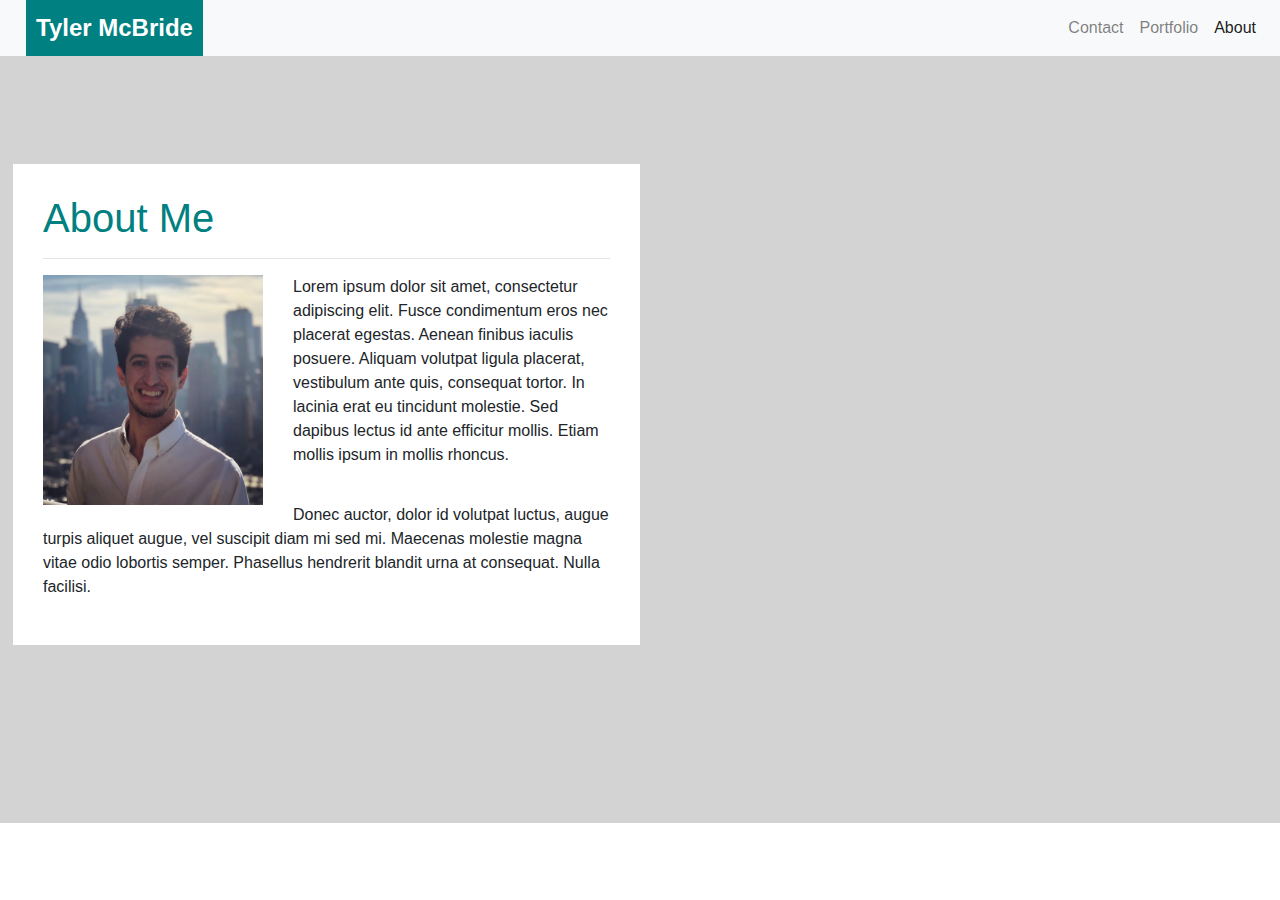
<file: index.html>
<!DOCTYPE html>
<html lang="en">
<head>
    <meta charset="UTF-8">
    <meta name="viewport" content="width=device-width, initial-scale=1.0">
    <meta http-equiv="X-UA-Compatible" content="ie=edge">
    <title>Document</title>
    <link rel="stylesheet" href="style.css">
    <link rel="stylesheet" href="https://stackpath.bootstrapcdn.com/bootstrap/4.4.1/css/bootstrap.min.css" integrity="sha384-Vkoo8x4CGsO3+Hhxv8T/Q5PaXtkKtu6ug5TOeNV6gBiFeWPGFN9MuhOf23Q9Ifjh" crossorigin="anonymous">
    
</head>
<body>
    <nav class="navbar navbar-expand-lg navbar-light bg-light" >
        <a class="navbar-brand" style="padding: 10px; margin: -10px; margin-left: 10px; background-color: teal; color: white; font-size: 24px; font-weight: 600" href="#">Tyler McBride</a>
        <button class="navbar-toggler" type="button" data-toggle="collapse" data-target="#navbarSupportedContent" aria-controls="navbarSupportedContent" aria-expanded="false" aria-label="Toggle navigation">
          <span class="navbar-toggler-icon"></span>
        </button>
      
        <div class="collapse navbar-collapse" id="navbarSupportedContent">
          <ul class="navbar-nav ml-auto">
            <li class="nav-item">
              <a class="nav-link" href="contact.html">Contact <span class="sr-only">(current)</span></a>
            </li>
            <li class="nav-item">
              <a class="nav-link" href="portfolio.html">Portfolio</a>
            </li>
            <li class="nav-item active">
                <a class="nav-link" href="index.html">About</a>
            </li>
          </ul>
        </div>
      </nav>
      <div class="wrapper">
        <div class="row">
          <div class="column2">
            <div id="main_content">
              <h1>About Me</h1>
              <hr />
              <img src="assets/images/Headshot2019.JPG" alt="Picture of me" id="picture" align="left">
              <p>
                Lorem ipsum dolor sit amet, consectetur adipiscing elit. Fusce condimentum eros nec placerat egestas. Aenean finibus iaculis posuere. Aliquam volutpat ligula placerat, vestibulum ante quis, consequat tortor. In lacinia erat eu tincidunt molestie. Sed dapibus lectus id ante efficitur mollis. Etiam mollis ipsum in mollis rhoncus. 
              </p>
              <p style="padding-top:20px">
                Donec auctor, dolor id volutpat luctus, augue turpis aliquet augue, vel suscipit diam mi sed mi. Maecenas molestie magna vitae odio lobortis semper. Phasellus hendrerit blandit urna at consequat. Nulla facilisi.
              </p>
            </div>
          </div>
        </div>
      </div class="wrapper">

      
</body>
</html>
</file>
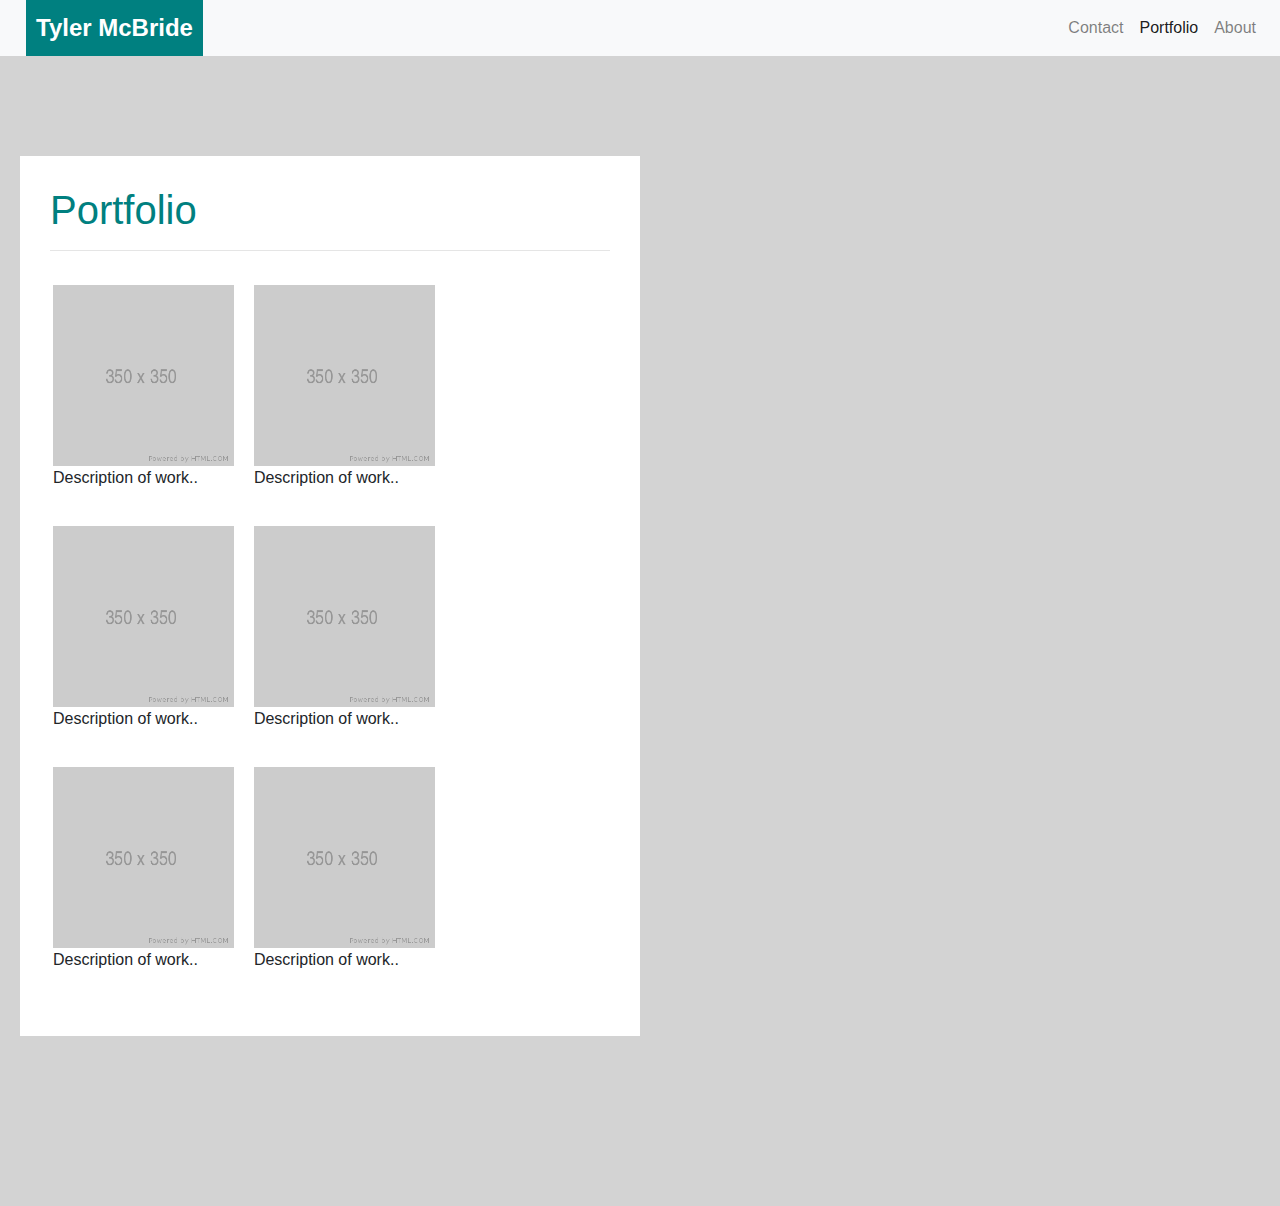
<file: portfolio.html>
<!DOCTYPE html>
<html lang="en">
<head>
    <meta charset="UTF-8">
    <meta name="viewport" content="width=device-width, initial-scale=1.0">
    <meta http-equiv="X-UA-Compatible" content="ie=edge">
    <title>Document</title>
    <link rel="stylesheet" href="style.css">
    <link rel="stylesheet" href="https://stackpath.bootstrapcdn.com/bootstrap/4.4.1/css/bootstrap.min.css" integrity="sha384-Vkoo8x4CGsO3+Hhxv8T/Q5PaXtkKtu6ug5TOeNV6gBiFeWPGFN9MuhOf23Q9Ifjh" crossorigin="anonymous">
    
</head>
<body>
    <nav class="navbar navbar-expand-lg navbar-light bg-light" >
        <a class="navbar-brand" style="padding: 10px; margin: -10px; margin-left: 10px; background-color: teal; color: white; font-size: 24px; font-weight: 600" href="#">Tyler McBride</a>
        <button class="navbar-toggler" type="button" data-toggle="collapse" data-target="#navbarSupportedContent" aria-controls="navbarSupportedContent" aria-expanded="false" aria-label="Toggle navigation">
          <span class="navbar-toggler-icon"></span>
        </button>
      
        <div class="collapse navbar-collapse" id="navbarSupportedContent">
          <ul class="navbar-nav ml-auto">
            <li class="nav-item">
              <a class="nav-link" href="contact.html">Contact <span class="sr-only">(current)</span></a>
            </li>
            <li class="nav-item active">
              <a class="nav-link" href="portfolio.html">Portfolio</a>
            </li>
            <li class="nav-item">
                <a class="nav-link" href="index.html">About</a>
            </li>
          </ul>
        </div>
      </nav>
      <div class="wrapper">
        <div id="main_content">
            <h1>Portfolio</h1>
            <hr />
            <div class="row">
              <div class="column">
                <div class="content">
                  <div>
                    <img src="assets/images/350x350.png" alt="portfolio-item1" width="100%">
                    <p>Description of work..</p>
                  </div>
                </div>
              </div>
              <div class="column">
                <div class="content">
                  <div>
                    <img src="assets/images/350x350.png" alt="portfolio-item2" width="100%">
                    <p>Description of work..</p>
                  </div>
                </div>
              </div>
              <div class="column">
                <div class="content">
                  <div>
                    <img src="assets/images/350x350.png" alt="portfolio-item3" width="100%">
                    <p>Description of work..</p>
                  </div>
                </div>
              </div>
              <div class="column">
                <div class="content">
                  <div>
                    <img src="assets/images/350x350.png" alt="portfolio-item4" width="100%">
                    <p>Description of work..</p>
                  </div>
                </div>
              </div>
              <div class="column">
                <div class="content">
                  <div>
                    <img src="assets/images/350x350.png" alt="portfolio-item5" width="100%">
                    <p>Description of work..</p>
                  </div>
                </div>
              </div>
              <div class="column">
                <div class="content">
                  <div>
                    <img src="assets/images/350x350.png" alt="portfolio-item6" width="100%">
                    <p>Description of work..</p>
                  </div>
                </div>
              </div>
            </div>
        </div>
      </div class="wrapper">

      
</body>
</html>
</file>
<file: style.css>
h1 {
    color: teal;
    font-weight: 600;
}


.wrapper {
    width: 100%;
    padding: 20px;
    background-color: lightgray;
}
.row{
    padding: 8px;   
}
.row::after {
    content: "";
    clear: both;
    display: table;
  }

.column {
    float: left;
    width: 35%;
}
.column2 {
    float: left;
    width: 100%;
}
.content {
    background-color: white;
    padding: 10px;
}



#main_content {
    width: 50%;
    background-color: white;
    padding: 30px;
    margin-bottom: 150px;
    margin-top: 80px;
}

#picture{
    height: 250px;
    width: 250px;
    padding-right: 30px;
    padding-bottom: 20px;
}

@media screen and (max-width: 992px) {
    .column {
        width: 40%;
    }
    .column2 {
        width: 100%;
    }
    #main_content {
        width: 70%;
    }
}

@media screen and (max-width: 768px) {
    .column {
        width: 40%;
    }
    .column2 {
        width: 100%;
    }
    #main_content {
        width: 90%;
    }
}

@media screen and (max-width: 576px) {
    .column {
        width: 100%;
    }
    .column2 {
        width: 100%;
    }
    #main_content {
        width: 90%;
    }
}

@media screen and (max-width: 320px) {
    .column {
        width: 100%;
    }
    .column2 {
        width: 100%;
    }
    #main_content {
        width: 100%;
    }
}
</file>
